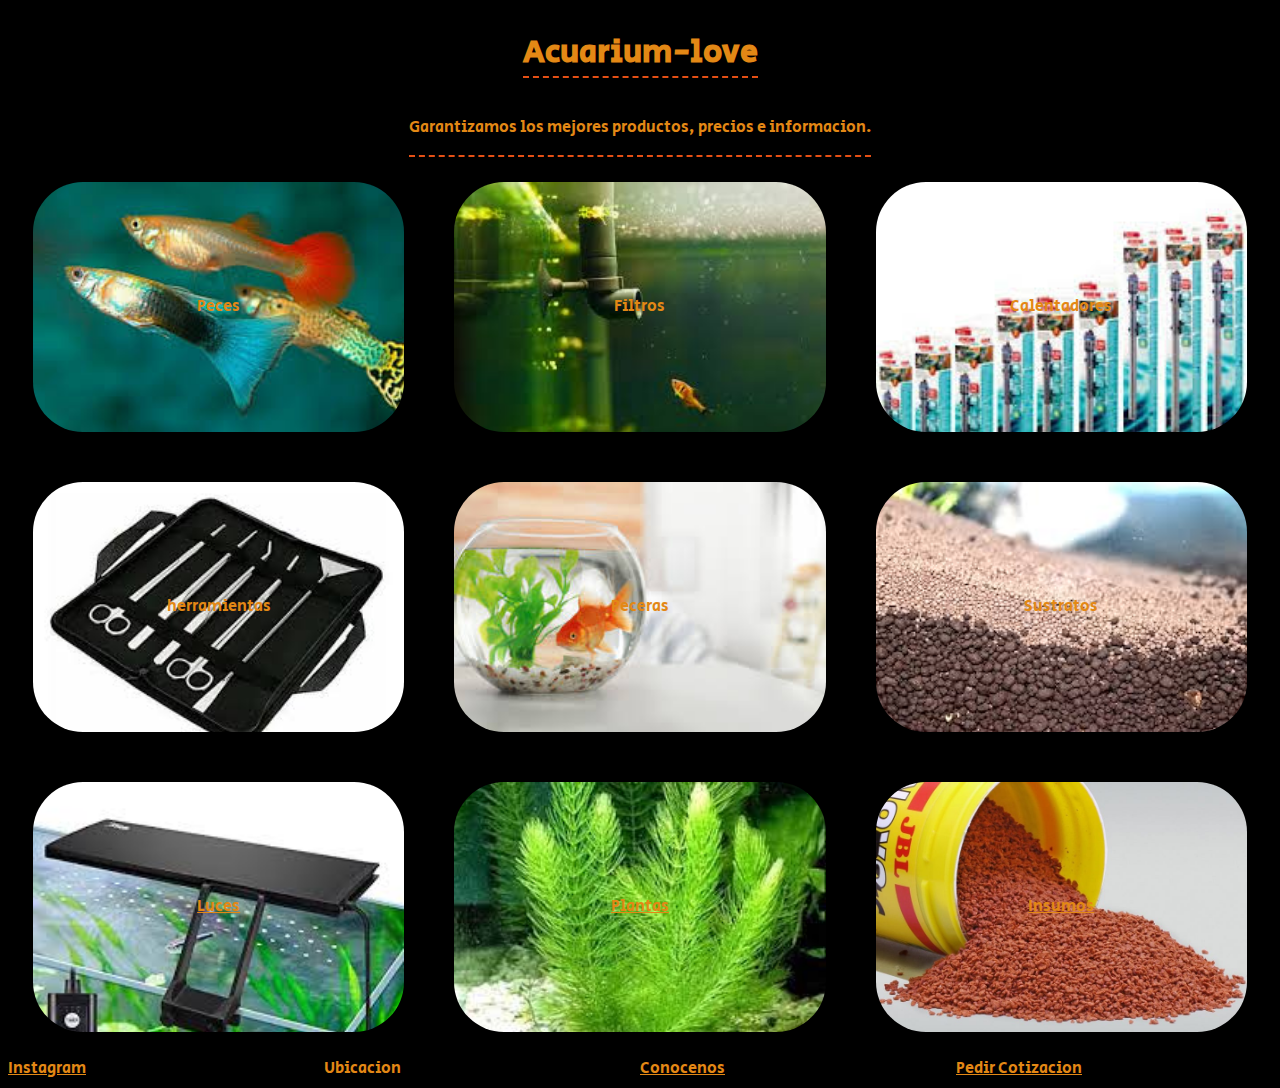
<file: index.html>
<html><!DOCTYPE html>
<html lang="en">
<head>
        
       
    <title>AQUIARIUM-LOVE</title>
    <link rel="stylesheet" href="style.css">
    <link rel="preconnect" href="https://fonts.googleapis.com">
    <link rel="preconnect" href="https://fonts.googleapis.com">
    <link rel="preconnect" href="https://fonts.googleapis.com">
    <link rel="preconnect" href="https://fonts.gstatic.com" crossorigin>
    <meta name="viewport" content="width=device-width, initial-scale=1.0">
    <link href="https://fonts.googleapis.com/css2?family=Secular+One&display=swap" rel="stylesheet">
</head>
<body class="columna">
    <header class="header">

            

            <div class="titulo">
                    <h1 class="texto_titulo">Acuarium-love</h1>
                    <div class="slogan"><p>Garantizamos los mejores productos, precios e informacion.</p></div></div>
            </div>

    </header>
    <section class="section">
            <div class=peces>Peces</div>
            <div class="filtro">Filtros</div>
            <div class="calentadores">Calentadores</div>
            <div class="herramientas">herramientas</div>
            <div class="peceras">Peceras</div>
            <div class="sustratos">Sustratos</div>
            <div class="luces"><a href="http://">Luces</a></div>
            <div class="plantas"><a href="http://">Plantas</a></div>
            <div class="insumos"><a href="">Insumos</a></div>
    </section>
     <footer class="footer">
        <div class="Insta"><a href="http://www.instagram.com/">Instagram</a></div>
        <div class="Ubi"><a href="http://"></a>Ubicacion</div>
        <div class="Cono"><a href="./Conocenos.html">Conocenos</a></div>
        <div class="Coti"><a href="./paginas/cotizacion.html">Pedir Cotizacion</a></div>
    </footer>
        
</body></html>
</file>
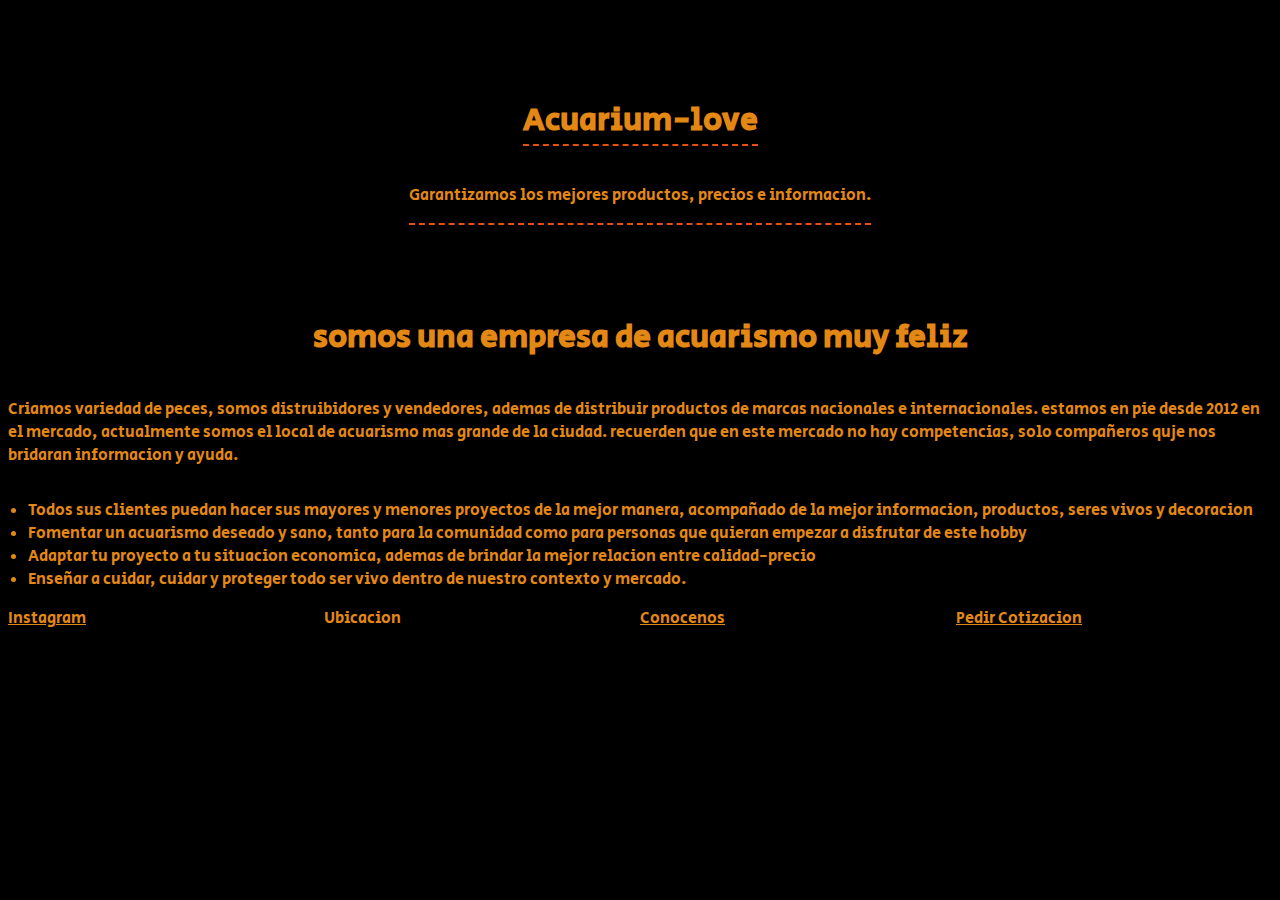
<file: Conocenos.html>
<html><!DOCTYPE html>
<html lang="en">
<head>
    <title>AQUIARIUM-LOVE</title>
    <link rel="stylesheet" href="style.css">
    <link rel="preconnect" href="https://fonts.googleapis.com">
    <link rel="preconnect" href="https://fonts.googleapis.com">
    <link rel="preconnect" href="https://fonts.googleapis.com">
    <link rel="preconnect" href="https://fonts.gstatic.com" crossorigin>
    <meta name="viewport" content="width=device-width, initial-scale=1.0">
    <link href="https://fonts.googleapis.com/css2?family=Secular+One&display=swap" rel="stylesheet">
</head>
<body class="columna">
    <header class="header"> 
    <div class="titulo">
            <h1 class="texto_titulo">Acuarium-love</h1>
            <div class="slogan"><p>Garantizamos los mejores productos, precios e informacion.</p></div></div>
    </div>

    </header>
    <section class="section-conocenos">
            <h1>somos una empresa de acuarismo muy feliz</h1>
            <p>Criamos variedad de peces, somos distruibidores y vendedores, ademas de distribuir productos de marcas nacionales e internacionales. estamos en pie desde 2012 en el mercado, actualmente somos el local de acuarismo mas grande de la ciudad. recuerden que en este mercado no hay competencias, solo compañeros quje nos bridaran informacion y ayuda.</p>
                <ul>   
                    <li>Todos sus clientes puedan hacer sus mayores y menores proyectos de la mejor manera, acompañado de la mejor informacion, productos, seres vivos y decoracion</li>
                    <li>Fomentar un acuarismo deseado y sano, tanto para la comunidad como para personas que quieran empezar a disfrutar de este hobby</li>
                    <li>Adaptar tu proyecto a tu situacion economica, ademas de brindar la mejor relacion entre calidad-precio</li>
                    <li>Enseñar a cuidar, cuidar y proteger todo ser vivo dentro de nuestro contexto y mercado.</li>
                </ul>
    </section>
    <footer class="footer">
        <div class="Insta"><a href="http://www.instagram.com/">Instagram</a></div>
        <div class="Ubi"><a href="http://"></a>Ubicacion</div>
        <div class="Cono"><a href="./Conocenos.html">Conocenos</a></div>
        <div class="Coti"><a href="./paginas/cotizacion.html">Pedir Cotizacion</a></div>
    </footer>       
</body></html>
</file>
<file: style.css>
*{  padding: 0;
    left: 0;
    color: #e38815;
    font-family: 'Archivo Black', sans-serif;
font-family: 'Secular One', sans-serif;}
    .columna{ 
    grid-template-areas: 
    " header "
    " section "
    " footer ";
    display: grid;
    grid-template-columns: 1fr;
    grid-template-rows: 1fr 1fr 1fr;
    background-color: black;
}
.cotizacion{
    position: relative;
    
    height:  200px;}
.header{grid-area: header;
    display: flex;
    flex-direction: row;
    justify-content: center;
    align-items: center ;}
.titulo{
    display: flex;
    flex-direction: column;
    justify-content: center;
    align-items: center;
}
.texto_titulo{border-bottom: dashed 2px #e55015;}
.slogan{border-bottom: dashed 2px #e55015}
.section{
    grid-area: section;
    display:grid ;
    grid-template-rows: 1fr 1fr 1fr;
    grid-template-columns: 1fr 1fr 1fr;
    grid-template-areas: 
    "peces filtros calentadores"
    "herramientas peceras sustratos"
    "luces plantas insumos"}
    .section
    {display: grid;
    grid-template-columns: 1fr;
    grid-template-rows: 9fr;
    grid-template-areas: 
    "peces"
    "filtros"
    "calentadores"
    "herramientas"
    "peceras"
    "sustratos"
    "luces"
    "plantas"
    "insumos";}
@media screen and (min-width: 720px){
    .section{
        grid-area: section;
        display:grid ;
        grid-template-rows: 1fr 1fr 1fr;
        grid-template-columns: 1fr 1fr 1fr;
        grid-template-areas: 
        "peces filtros calentadores"
        "herramientas peceras sustratos"
        "luces plantas insumos"}}
    .section-conocenos{
        display: flex;
        flex-direction: column;
        align-items: center;
        justify-content: center;
    }
.peces{grid-area: peces;
    background-image: url(./imagenes/peces.jfif);
    height: 250px;
    background-size: cover;
    display: flex;
    justify-content: center;
    align-items: center;
    border-radius: 50px;;
    margin: 25px;
    transition: height 2s ;}
    .peces:hover{
    height: 265px;}
.filtro{
    grid-area: filtros;
    background-image: url(./imagenes/filtro.jfif);
    height: 250px;
    background-size: cover;
    display: flex;
    justify-content: center;
    align-items: center;
    border-radius: 50px;
    margin: 25px;
    transition: height 2s; }
.filtro:hover{
        height: 265px;}    
.calentadores{
    grid-area: calentadores;
    background-image: url(./imagenes/calentadores.jfif);
    height: 250px;
    background-size: cover;
    display: flex;
    justify-content: center;
    align-items: center;
    border-radius: 50px;
    margin: 25px;
    transition: height 2s ;}
    .calentadores:hover{
    height: 265px;}
.herramientas{
    grid-area: herramientas;
    background-image: url(./imagenes/herramientas.jfif);
    height: 250px;
    background-size: cover;
    display: flex;
    justify-content: center;
    align-items: center;
    border-radius: 50px;
    margin: 25px;
    transition: height 2s ;}
    .herramientas:hover{
    height: 265px;}
.peceras{
    grid-area:peceras;
    background-image: url(./imagenes/peceras.jfif);
    height: 250px;
    background-size: cover;
    display: flex;
    justify-content: center;
    align-items: center;
    border-radius: 50px;
    margin: 25px;
    transition: height 2s ;}
    .peceras:hover{
    height: 265px;}
.sustratos{
    grid-area:sustratos;
    background-image: url(./imagenes/sustratos.jfif);
    height: 250px;
    background-size: cover;
    display: flex;
    justify-content: center;
    align-items: center;
    border-radius: 50px;
    margin: 25px;
    transition: height 2s ;}
    .sustratos:hover{
    height: 265px;}
.luces{
    grid-area:luces;
    background-image: url(./imagenes/luces.jfif);
    height: 250px;
    background-size: cover;
    display: flex;
    justify-content: center;
    align-items: center;
    border-radius: 50px;
    margin: 25px;
    transition: height 2s ;}
    .luces:hover{
    height: 265px;}
.plantas{
    background-image: url(./imagenes/plantas.jfif);
    height: 250px;
    background-size: cover;
    display: flex;
    justify-content: center;
    align-items: center;
    border-radius: 50px;
    margin: 25px;
    transition: height 2s ;}
    .plantas:hover{
    height: 265px;}
.insumos{
    background-image: url(./imagenes/insumos.jpg);
    height: 250px;
    background-size: cover;
    display: flex;
    justify-content: center;
    align-items: center;
    border-radius: 50px;
    margin: 25px;
    transition: height 2s ;}
    .insumos:hover{
    height: 265px;}


.footer{grid-area: footer;
    display: grid;
grid-template-columns: 1fr;
grid-template-rows: 1fr 1fr 1fr 1fr;
grid-template-areas:
"Insta"
"Ubi"
"Cono"
"Coti";}
.Insta{grid-area: Insta;}
.Ubi{grid-area: Ubi;}
.Cono{grid-area: Cono}
.Coti{grid-area: Coti;}
@media screen and (min-width: 720px){
    .section{
        grid-area: section;
        display:grid ;
        grid-template-rows: 1fr 1fr 1fr;
        grid-template-columns: 1fr 1fr 1fr;
        grid-template-areas: 
        "peces filtros calentadores"
        "herramientas peceras sustratos"
        "luces plantas insumos"}
        .footer{grid-area: footer;
            display: grid;
        grid-template-rows: 1fr;
        grid-template-columns: 1fr 1fr 1fr 1fr;
        grid-template-areas:
        "Insta Ubi Cono Coti";}}
</file>
